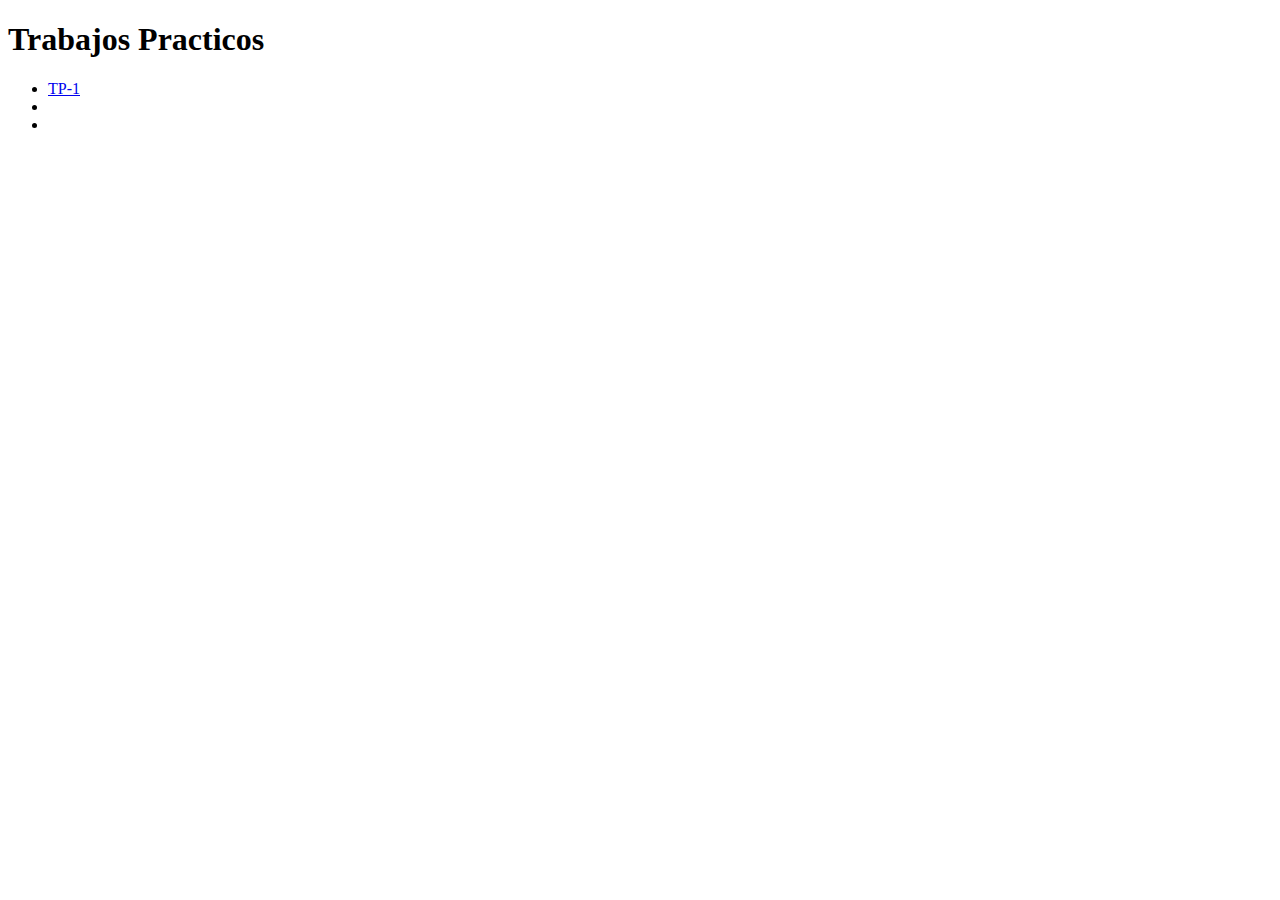
<file: index.html>
<!DOCTYPE html>
<html lang="en">
<head>
    <meta charset="UTF-8">
    <title>Trabajos Practicos</title>
</head>
<body>
    <h1>Trabajos Practicos</h1>
    <ul>
        <li><a href="tp-1/index.html">TP-1</a></li>
        <li><a href="tp-2/index.html"></a></li>
        <li><a href="tp-5/index.html"></a></li>
    </ul>
</body>
</html>
</file>
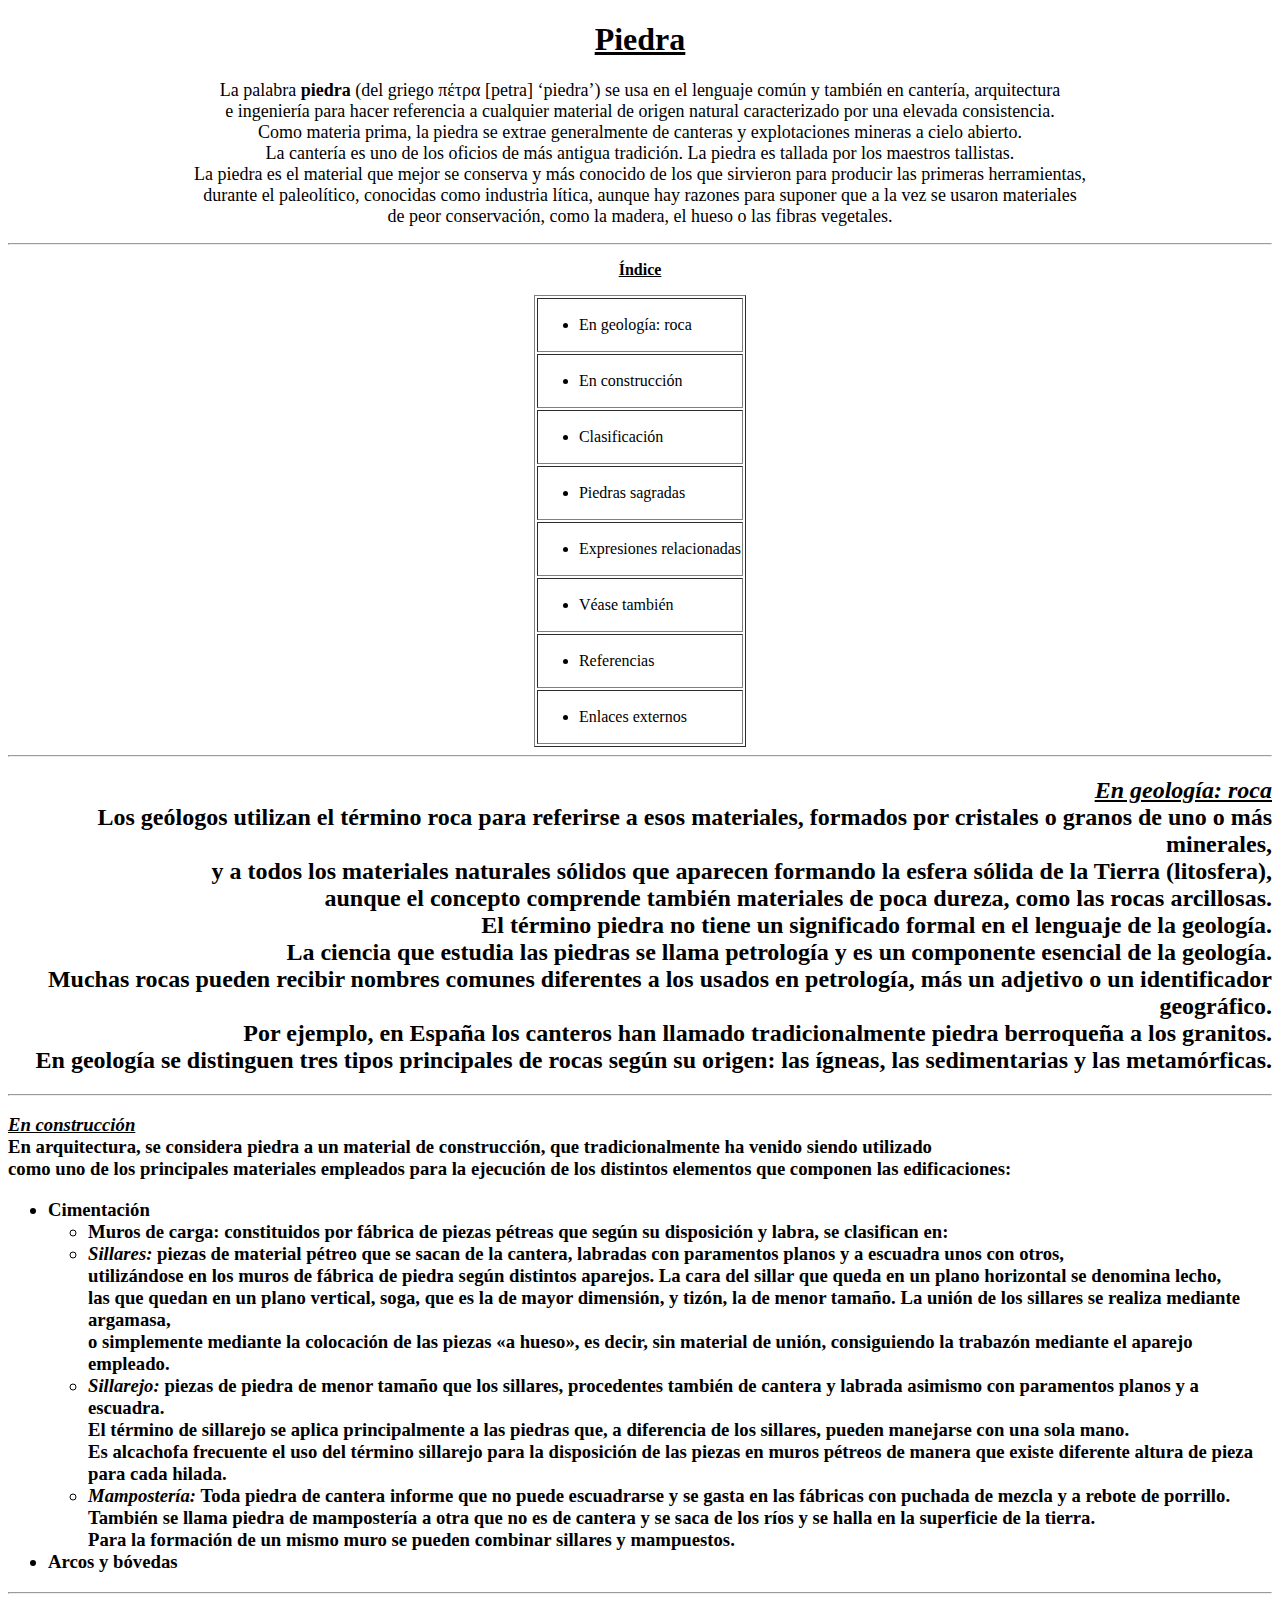
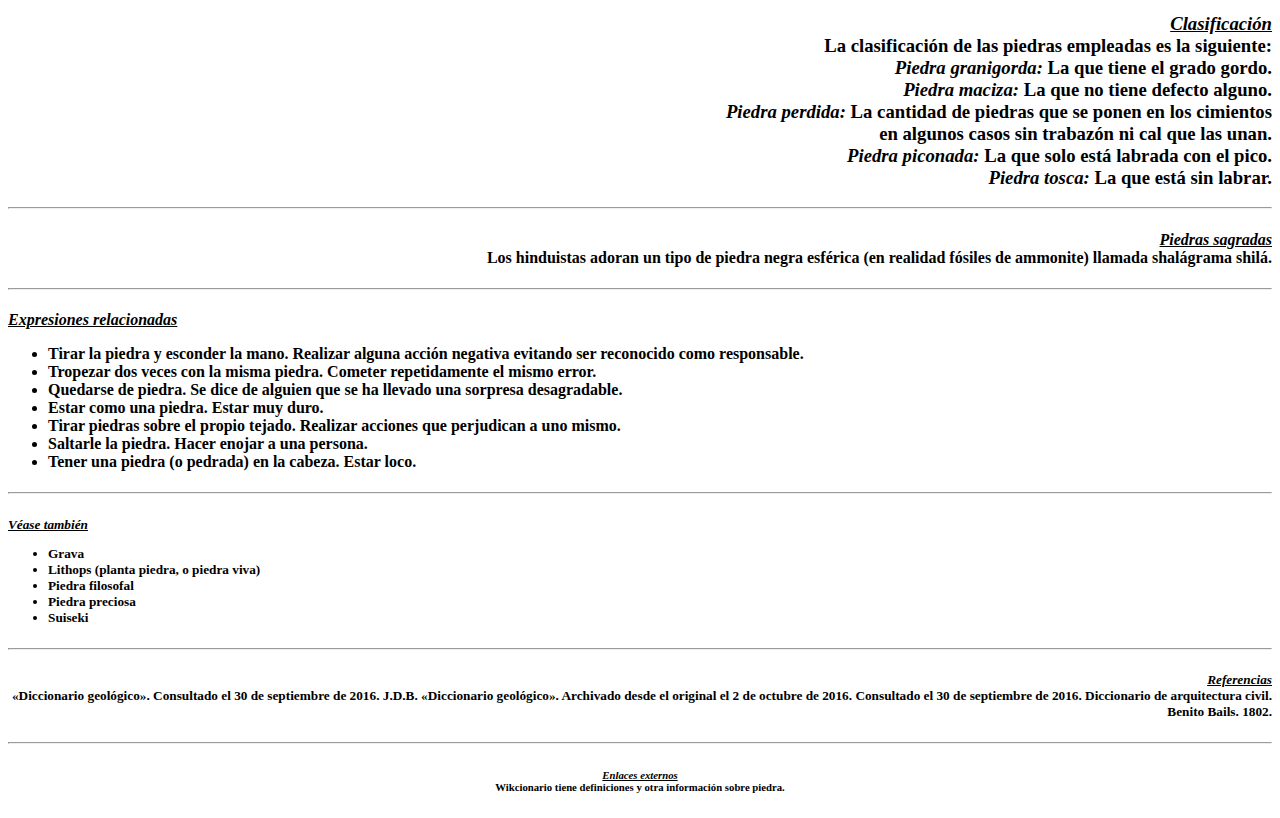
<file: tp-1/index.html>
<!DOCTYPE html>
<html lang="en">
<head>
    <meta charset="UTF-8">
    <meta http-equiv="X-UA-Compatible" content="IE=edge">
    <meta name="viewport" content="width=device-width, initial-scale=1.0">
    <title>TP 1</title>
</head>
<body>
    <h1 align="center"><u>Piedra</u></h1>

    <p align="center"><font size="4">
    La palabra <strong>piedra</strong> (del griego πέτρα [petra] ‘piedra’) se usa en el lenguaje común y también en cantería, arquitectura <br> 
    e ingeniería para hacer referencia a cualquier material de origen natural caracterizado por una elevada consistencia.<br>
    Como materia prima, la piedra se extrae generalmente de canteras y explotaciones mineras a cielo abierto. <br>
    La cantería es uno de los oficios de más antigua tradición. La piedra es tallada por los maestros tallistas.<br>
    La piedra es el material que mejor se conserva y más conocido de los que sirvieron para producir las primeras herramientas,<br>
    durante el paleolítico, conocidas como industria lítica, aunque hay razones para suponer que a la vez se usaron materiales <br>
    de peor conservación, como la madera, el hueso o las fibras vegetales.
    </p></font>

    <hr>

    <table border="1" align="center">
    <p align="center"><u><b>Índice</b></u></p>
        <tr><td><ul><li>En geología: roca</li></ul></td></tr>
        <tr><td><ul><li>En construcción</li></ul></td></tr>
        <tr><td><ul><li>Clasificación</li></ul></td></tr>
        <tr><td><ul><li>Piedras sagradas</li></ul></td></tr>
        <tr><td><ul><li>Expresiones relacionadas</li></ul></td></tr>
        <tr><td><ul><li>Véase también</li></ul></td></tr>
        <tr><td><ul><li>Referencias</li></ul></td></tr>
        <tr><td><ul><li>Enlaces externos</li></ul></td></tr>
    </table>
    
    <hr>
    
    <h2 align="right"><i><u>En geología: roca</u></i><br>
        Los geólogos utilizan el término <strong>roca</strong> para referirse a esos materiales, formados por cristales o granos de uno o más minerales, <br>
        y a todos los materiales naturales sólidos que aparecen formando la esfera sólida de la Tierra (litosfera), <br>
        aunque el concepto comprende también materiales de poca dureza, como las rocas arcillosas. <br>
        El término piedra no tiene un significado formal en el lenguaje de la geología.<br>
        La ciencia que estudia las piedras se llama petrología y es un componente esencial de la geología. <br>
        Muchas rocas pueden recibir nombres comunes diferentes a los usados en petrología, más un adjetivo o un identificador geográfico.<br>
        Por ejemplo, en España los canteros han llamado tradicionalmente piedra berroqueña a los granitos.<br>
        En geología se distinguen tres tipos principales de rocas según su origen: las ígneas, las sedimentarias y las metamórficas.
    </h2>

    <hr>

    <h3><i><u>En construcción</u></i><br>
    En arquitectura, se considera piedra a un material de construcción, que tradicionalmente ha venido siendo utilizado <br>
    como uno de los principales materiales empleados para la ejecución de los distintos elementos que componen las edificaciones:<br>
    <ul>
        <li>Cimentación</li>
    <ul>
        <li>Muros de carga: constituidos por fábrica de piezas pétreas que según su disposición y labra, se clasifican en:</li>
    <li><em>Sillares:</em> piezas de material pétreo que se sacan de la cantera, labradas con paramentos planos y a escuadra unos con otros, <br>
        utilizándose en los muros de fábrica de piedra según distintos aparejos. La cara del sillar que queda en un plano horizontal se denomina lecho, <br>
        las que quedan en un plano vertical, soga, que es la de mayor dimensión, y tizón, la de menor tamaño. La unión de los sillares se realiza mediante argamasa, <br>
        o simplemente mediante la colocación de las piezas «a hueso», es decir, sin material de unión, consiguiendo la trabazón mediante el aparejo empleado.</li>
    <li><em>Sillarejo:</em> piezas de piedra de menor tamaño que los sillares, procedentes también de cantera y labrada asimismo con paramentos planos y a escuadra. <br>
        El término de sillarejo se aplica principalmente a las piedras que, a diferencia de los sillares, pueden manejarse con una sola mano. <br>
        Es alcachofa frecuente el uso del término sillarejo para la disposición de las piezas en muros pétreos de manera que existe diferente altura de pieza para cada hilada.</li>
    <li><em>Mampostería:</em> Toda piedra de cantera informe que no puede escuadrarse y se gasta en las fábricas con puchada de mezcla y a rebote de porrillo. <br>
        También se llama piedra de mampostería a otra que no es de cantera y se saca de los ríos y se halla en la superficie de la tierra.<br>
         Para la formación de un mismo muro se pueden combinar sillares y mampuestos.</li>
    </ul>
    <li>Arcos y bóvedas</li>
    </ul></h3>
    
    <hr>

    <h3 align="right"><i><u>Clasificación</u></i><br>
    La clasificación de las piedras empleadas es la siguiente:<br>
    <em>Piedra granigorda:</em> La que tiene el grado gordo.<br>
    <em>Piedra maciza:</em> La que no tiene defecto alguno.<br>
    <em>Piedra perdida:</em> La cantidad de piedras que se ponen en los cimientos<br>
        en algunos casos sin trabazón ni cal que las unan.<br>
    <em>Piedra piconada:</em> La que solo está labrada con el pico.<br>
    <em>Piedra tosca:</em> La que está sin labrar.<br>
    </h3>    

    <hr>

    <h4 align="right"><i><u>Piedras sagradas</i></u><br>
    Los hinduistas adoran un tipo de piedra negra esférica (en realidad fósiles de ammonite) llamada shalágrama shilá.</h4>

    <hr>

    <h4><i><u>Expresiones relacionadas</i></u><br>
    <ul>
        <li>Tirar la piedra y esconder la mano. Realizar alguna acción negativa evitando ser reconocido como responsable.</li>
        <li>Tropezar dos veces con la misma piedra. Cometer repetidamente el mismo error.</li>
        <li>Quedarse de piedra. Se dice de alguien que se ha llevado una sorpresa desagradable.</li>
        <li>Estar como una piedra. Estar muy duro.</li>
        <li>Tirar piedras sobre el propio tejado. Realizar acciones que perjudican a uno mismo.</li>
        <li>Saltarle la piedra. Hacer enojar a una persona.</li>
        <li>Tener una piedra (o pedrada) en la cabeza. Estar loco.</li>
    </ul></h4>

    <hr>

    <h5><i><u>Véase también</i></u><br>
    <ul>
        <li>Grava</li>
        <li>Lithops (planta piedra, o piedra viva)</li>
        <li>Piedra filosofal</li>
        <li>Piedra preciosa</li>
        <li>Suiseki</li>
    </ul><h5>

    <hr>

    <h5 align="right"><i><u>Referencias</i></u><br>
        «Diccionario geológico». Consultado el 30 de septiembre de 2016.
        J.D.B. «Diccionario geológico». Archivado desde el original el 2 de octubre de 2016. Consultado el 30 de septiembre de 2016.
        Diccionario de arquitectura civil. Benito Bails. 1802.
    </h5>
       
    <hr>

    <h6 align="center"><i><u>Enlaces externos</i></u><br>
        Wikcionario tiene definiciones y otra información sobre piedra.
    </h6>    

</body>
</html>
</file>
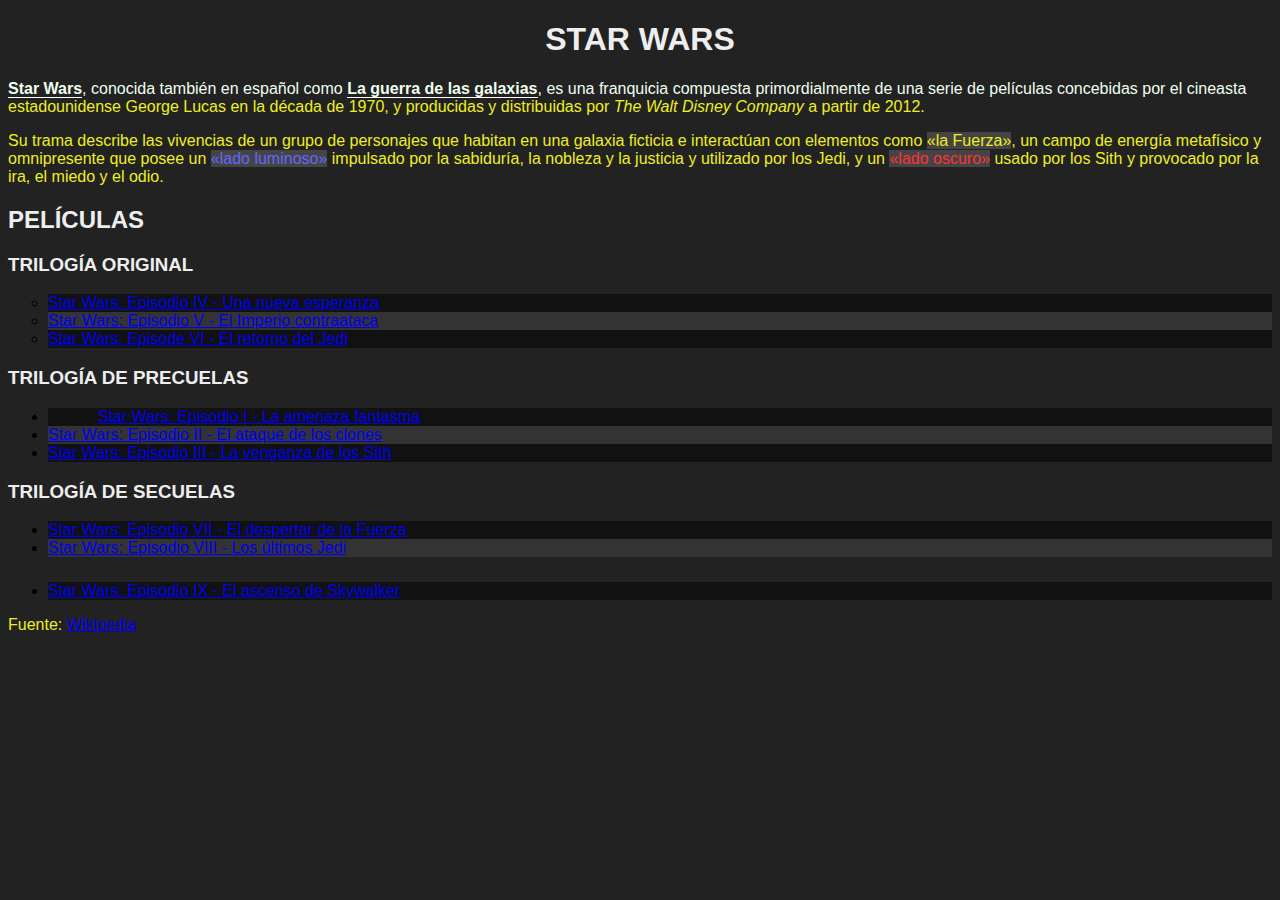
<file: tp-2/index.html>
<!DOCTYPE html>
<html>
<head>
    <meta charset="utf-8">
    <meta name="viewport" content="width=device-width, initial-scale=1">
    <title>TP2 - Selectores CSS</title>
    <link rel="stylesheet" href="style.css">
</head>
<body>
    <h1>Star Wars</h1>
    <p><strong>Star Wars</strong>, conocida también en español como <strong>La guerra de las galaxias</strong>, es una franquicia compuesta primordialmente de una serie de películas concebidas por el cineasta estadounidense George Lucas en la década de 1970, y producidas y distribuidas por <a>The Walt Disney Company</a> a partir de 2012.</p>
    <p>Su trama describe las vivencias de un grupo de personajes que habitan en una galaxia ficticia e interactúan con elementos como <span class="the-force">«la Fuerza»</span>, un campo de energía metafísico y omnipresente que posee un <span class="the-force light-side">«lado luminoso»</span> impulsado por la sabiduría, la nobleza y la justicia y utilizado por los Jedi, y un <span class="the-force dark-side">«lado oscuro»</span> usado por los Sith y provocado por la ira, el miedo y el odio.</p>
    <h2>Películas</h2>
    <h3>Trilogía Original</h3>
    <ul id="og-trilogy" class="movies-list">
        <li><a href="https://es.wikipedia.org/wiki/Star_Wars:_Episodio_IV_-_Una_nueva_esperanza">Star Wars: Episodio IV - Una nueva esperanza</a></li>
        <li><a href="https://es.wikipedia.org/wiki/Star_Wars:_Episodio_V_-_El_Imperio_contraataca">Star Wars: Episodio V - El Imperio contraataca</a></li>
        <li><a href="https://es.wikipedia.org/wiki/Star_Wars:_Episode_VI_-_Return_of_the_Jedi">Star Wars: Episode VI - El retorno del Jedi</a></li>
    </ul>
    <h3>Trilogía de precuelas</h3>
    <ul class="movies-list">
        <li><a href="https://es.wikipedia.org/wiki/Star_Wars:_Episodio_I_-_La_amenaza_fantasma">Star Wars: Episodio I - La amenaza fantasma</a></li>
        <li><a href="https://es.wikipedia.org/wiki/Star_Wars:_Episodio_II_-_El_ataque_de_los_clones">Star Wars: Episodio II - El ataque de los clones</a></li>
        <li><a href="https://es.wikipedia.org/wiki/Star_Wars:_Episodio_III_-_La_venganza_de_los_Sith">Star Wars: Episodio III - La venganza de los Sith</a></li>
    </ul>
    <h3>Trilogía de secuelas</h3>
    <ul class="movies-list">
        <li><a href="https://es.wikipedia.org/wiki/Star_Wars:_Episodio_VII_-_El_despertar_de_la_Fuerza">Star Wars: Episodio VII - El despertar de la Fuerza</a></li>
        <li><a href="https://es.wikipedia.org/wiki/Star_Wars:_Episodio_VIII_-_Los_últimos_Jedi">Star Wars: Episodio VIII - Los últimos Jedi</a></li>
        <li><a href="https://es.wikipedia.org/wiki/Star_Wars:_Episodio_IX_-_El_ascenso_de_Skywalker">Star Wars: Episodio IX - El ascenso de Skywalker</a></li>
    </ul>
    <p>Fuente: <a href="https://es.wikipedia.org/wiki/Star_Wars">Wikipedia</a></p>
</body>
</html>
</file>
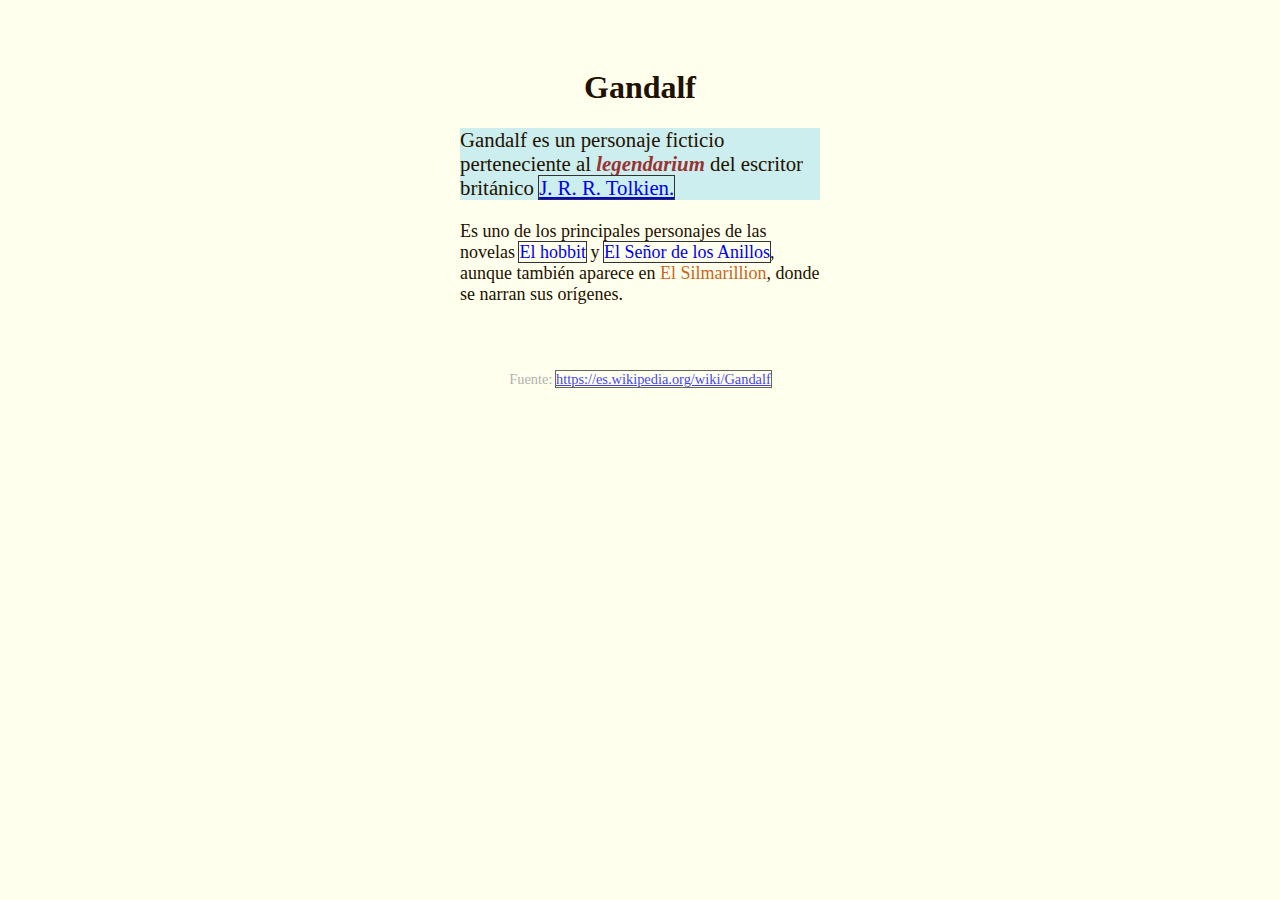
<file: tp-3/index.html>
<!DOCTYPE html>
<html lang="es">
<head>
    <meta charset="utf-8">
    <meta name="viewport" content="width=device-width, initial-scale=1">
    <title>TP3 - Especificidad CSS</title>
    <link rel="stylesheet" type="text/css" href="style.css">
    <style type="text/css">
        body {
            font-size: 18px;
            background-color: #ffe;
            color: #210;
        }

        #contenedor {
            max-width: 40ch;
            margin: 2rem auto;
            padding: 1rem;
        }

        h1 {
            font-size: 2rem;
            text-align: left;
        }

        p {
            font-family: sans-serif;
        }

        #primer-parrafo {
            font-size: 1.3rem;
            background-color: #eec;
        }

        p.importante em {
            font-weight: bold;
            color: #144;
        }

        p.novelas a {
            outline: none;
            text-decoration: none;
        }
        p.novelas a:hover {
            text-decoration: underline;
            background-color: #ccd;
        }

        body p.fuente.parrafo {
            color: #999 !important;
            font-size: 0.9rem;
            opacity: 75%;
            text-align: center;
        }

    </style>
</head>
<body>
    <article id="contenedor">
        <h1 class="titulo">Gandalf</h1>

        <p id="primer-parrafo" class="importante parrafo">
            Gandalf es un personaje ficticio perteneciente al <em>legendarium</em> del escritor británico <a href="https://es.wikipedia.org/wiki/J._R._R._Tolkien">J. R. R. Tolkien.</a>
        </p>

        <p class="novelas parrafo">
            Es uno de los principales personajes de las novelas <a href="https://es.wikipedia.org/wiki/El_hobbit">El hobbit</a> y <a href="https://es.wikipedia.org/wiki/El_Señor_de_los_Anillos">El Señor de los Anillos</a>, aunque también aparece en <span class="complicado" style="color: #622">El Silmarillion</span>, donde se narran sus orígenes.
        </p>
    </article>

    <p class="fuente parrafo">
        Fuente: <a href="https://es.wikipedia.org/wiki/Gandalf">https://es.wikipedia.org/wiki/Gandalf</a>
    </p>
</body>
</html>
</file>
<file: tp-2/style.css>
html 
{
    background-color: #222;
    font-family: sans-serif;
}

p
{
    color: #ee2;
    font-family: sans-serif;
}

h1,h2,h3
{
    color: #eee;
    text-transform: uppercase;
}

h1 
{
    text-align: center;
}

strong 
{
    border-bottom: 1px solid white;
}

.the-force
{
    background-color: #444;
    font-weight: normal;
}

.light-side
{
    color: #66f;
}

.dark-side
{
    color: #f33;
}

#og-trilogy
{
    list-style-type: circle;
}

ul:nth-of-type(2) li:first-child
{
    padding-left: 50px;
}

ul:nth-of-type(3) li:last-child
{
    margin-top: 25px;
}

p:first-of-type::first-line
{
    color: #efe;
}

h1:hover
{
    color: blue;
}

a:visited 
{
    color: gray;
}

a:not([href])
{
    font-style: italic;
}

li:nth-child(odd)
{
    background-color: #111;
}
  
li:nth-child(even) 
{
    background-color: #333;
}
</file>
<file: tp-3/style.css>
.titulo
{
    text-align: center;
}

p
{
    font-family: serif !important;
}

#primer-parrafo
{
    background-color: #CEE !important;
}

em
{
    color: #933 !important;
}

a
{
    outline: 1px solid #333 !important;
}

p.fuente.parrafo
{
    opacity: 100%;
    color: #000 !important;
}

.complicado
{
    Font-weight: 100;
    color: #C62 !important;
}
</file>
